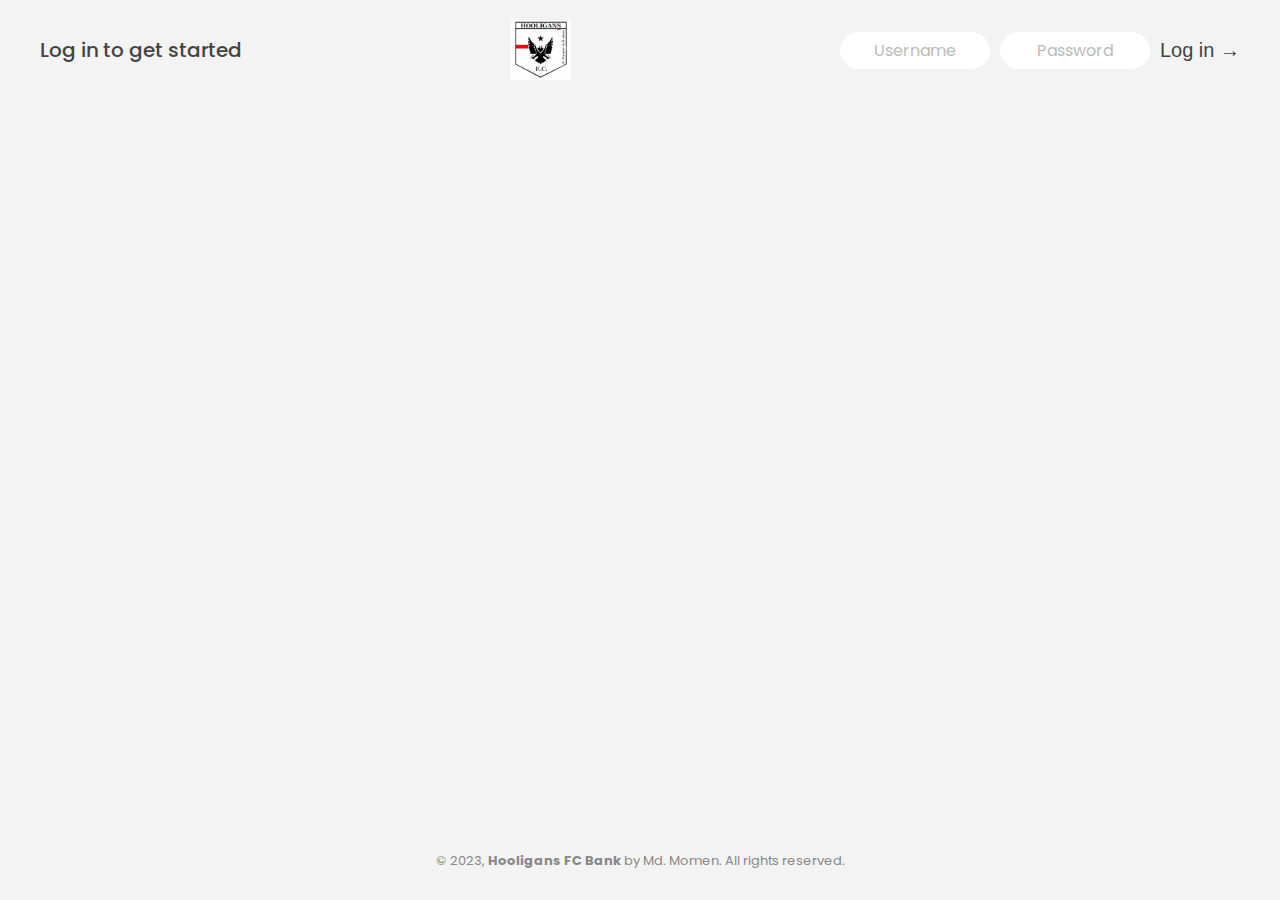
<file: index.html>
<!DOCTYPE html>
<html lang="en">
<head>
  <meta charset="UTF-8">
  <meta name="viewport" content="width=device-width, initial-scale=1.0">
  <title>Hooligans FC Bank</title>
  <link rel="stylesheet" href="style.css">
  <link rel="shortcut icon" href="./images/logo.jpg" type="image/x-icon">
</head>
<body>
    <!-- Navigation -->
    <nav>
      <p class="welcome">Log in to get started</p>
      <img class="logo" src="./images/logo.jpg" alt="Spectra Bank logo" />
      <form class="login">
        <input
          class="login-input login-input-username"
          type="text"
          placeholder="Username"
        />
        <input
          class="login-input login-input-password"
          type="password"
          placeholder="Password"
        />
        <button class="login-btn">Log in &rarr;</button>
      </form>
    </nav>

    <main class="app">
      <!-- Balance -->
      <div class="balance">
        <div>
          <p class="balance-label">Current balance</p>
          <p class="balance-date">As of <span class="date">21/9/2022</span></p>
        </div>
        <p class="balance-value">1000$</p>
      </div>

      <!-- Movements -->
      <div class="movements">
        <div class="movements-row">
          <div class="movements-type movements-type-deposit">5 deposit</div>
          <div class="movements-date">5 days ago</div>
          <div class="movements-value">1000$</div>
        </div>
        <div class="movements-row">
          <div class="movements-type movements-type-withdrawal">
            5 withdrawal
          </div>
          <div class="movements-date">21/9/2022</div>
          <div class="movements-value">-1000$</div>
        </div>
      </div>

      <!-- Summary -->
      <div class="summary">
        <p class="summary-label">In</p>
        <p class="summary-value summary-value-in">1000$</p>
        <p class="summary-label">Out</p>
        <p class="summary-value summary-value-out">1000$</p>
        <p class="summary-label">Interest</p>
        <p class="summary-value summary-value-interest">1000$</p>
      </div>

      <!-- Transfers -->
      <div class="operation operation-transfer">
        <h2>Transfer money</h2>
        <form class="form form-transfer">
          <input class="form-input form-input-to" type="text" />
          <input class="form-input form-input-amount" type="number" />
          <button class="form-btn form-btn-transfer">&rarr;</button>
          <label class="form-label">Transfer to</label>
          <label class="form-label">Amount</label>
        </form>
      </div>

      <!-- Loan -->
      <div class="operation operation-loan">
        <h2>Request loan</h2>
        <form class="form form-loan">
          <input class="form-input form-input-loan-amount" type="number" />
          <button class="form-btn form-btn-loan">&rarr;</button>
          <label class="form-label form-label-loan">Amount</label>
        </form>
      </div>

      <!-- Close -->
      <div class="operation operation-close">
        <h2>Close account</h2>
        <form class="form form-close">
          <input class="form-input form-input-username" type="text" />
          <input class="form-input form-input-password" type="password" />
          <button class="form-btn form-btn-close">&rarr;</button>
          <label class="form-label">Confirm username</label>
          <label class="form-label">Confirm password</label>
        </form>
      </div>
    </main>

    <footer>
      &copy; <span class="copyright-year">2023</span>,
      <strong>Hooligans FC Bank</strong> by Md. Momen. All rights reserved.
    </footer>
  <script src="./main.js"></script>
</body>
</html>
</file>
<file: style.css>
@import url('https://fonts.googleapis.com/css2?family=Poppins:wght@400;500;600;700&display=swap');

* {
  margin: 0;
  padding: 0;
  outline: none;
  border: none;
  box-sizing: border-box;
}

html {
  font-size: 62.5%;
}

body {
  font-family: "Poppins", sans-serif;
  color: #444;
  background-color: #f3f3f3;
  height: 100vh;
  padding: 2rem;
}

nav {
  display: flex;
  justify-content: space-between;
  align-items: center;
  padding: 0 2rem;
}

.welcome {
  font-size: 2rem;
  font-weight: 500;
}

.logo {
  height: 6rem;
}

.login {
  display: flex;
}

.login-input {
  padding: 0.5rem 2rem;
  font-size: 1.6rem;
  font-family: inherit;
  text-align: center;
  width: 15rem;
  border-radius: 10rem;
  margin-right: 1rem;
  color: inherit;
  border: 1px solid #fff;
  transition: all 0.3s;
}

.login-input:focus {
  border-color: #ccc;
}

.login-input::placeholder {
  color: #bbb;
}

.login-btn {
  background: none;
  font-size: 2rem;
  color: inherit;
  cursor: pointer;
  transition: all 0.3s;
}

.login-btn:hover,
.login-btn:focus,
.btn-sort:focus,
.btn-sort:hover {
  color: #777;
}

.app {
  position: relative;
  max-width: 100rem;
  margin: 4rem auto;
  display: grid;
  grid-template-columns: 4fr 3fr;
  grid-template-rows: auto repeat(3, 15rem) auto;
  gap: 2rem;

  /* Login animation */
  opacity: 0;
  transition: all 0.3s;
}

.balance {
  grid-column: 1 / span 2;
  display: flex;
  align-items: flex-end;
  justify-content: space-between;
  margin-bottom: 2rem;
}

.balance-label {
  font-size: 2rem;
  font-weight: 500;
  margin-bottom: -0.2rem;
}

.balance-date {
  font-size: 1.4rem;
  color: #888;
}

.balance-value {
  font-size: 4.5rem;
  font-weight: 400;
}

.movements {
  grid-row: 2 / span 3;
  background-color: #fff;
  overflow-y: scroll;
}

.movements-row {
  padding: 2.25rem 4rem;
  display: flex;
  align-items: center;
  border-bottom: 1px solid #eee;
}

.movements-type {
  font-size: 1.1rem;
  text-transform: uppercase;
  font-weight: 500;
  color: #fff;
  padding: 0.1rem 1rem;
  border-radius: 10rem;
  margin-right: 2rem;
}

.movements-date {
  font-size: 1.1rem;
  text-transform: uppercase;
  font-weight: 500;
  color: #666;
}

.movements-type-deposit {
  background-color: #00b79f;
}

.movements-type-withdrawal {
  background-color: #f3442a;
}

.movements-value {
  font-size: 1.7rem;
  margin-left: auto;
}

.summary {
  grid-row: 5/6;
  display: flex;
  align-items: baseline;
  padding: 0 0.3rem;
  margin-top: 1rem;
}

.summary-label {
  font-size: 1.2rem;
  font-weight: 500;
  text-transform: uppercase;
  margin-right: 0.8rem;
}

.summary-value {
  font-size: 2.2rem;
  margin-right: 2.5rem;
}

.summary-value-in,
.summary-value-interest {
  color: #00b79f;
}

.summary-value-out {
  color: #f3442a;
}

.btn-sort {
  margin-left: auto;
  background: none;
  font-size: 1.2rem;
  font-weight: 500;
  font-family: inherit;
  text-transform: uppercase;
  cursor: pointer;
}

.operation {
  border-radius: 1rem;
  padding: 3rem 4rem;
  color: #333;
}

.operation-transfer {
  background-color: #00b79f;
}

.operation-loan {
  background-color: #f3442a;
}

.operation-close {
  background-color: #fdb850;
}

h2 {
  margin-bottom: 1.5rem;
  font-size: 1.7rem;
  font-weight: 600;
  color: #333;
}

.form {
  display: grid;
  grid-template-columns: 2.5fr 2.5fr 1fr;
  grid-template-rows: auto auto;
  gap: 0.4rem 1rem;
}

.form.form-loan {
  grid-template-columns: 2.5fr 1fr 2.5fr;
}

.form-label-loan {
  grid-row: 2;
}

.form-input {
  width: 100%;
  background-color: rgba(255, 255, 255, 0.3);
  font-family: inherit;
  font-size: 1.5rem;
  text-align: center;
  color: #333;
  padding: 0.3rem 1rem;
  border-radius: 0.5rem;
  transition: all 0.3s;
}

.form-input:focus {
  background-color: rgba(255, 255, 255, 0.6);
}

.form-label {
  font-size: 1.2rem;
  text-align: center;
}

.form-btn {
  border-radius: 0.5rem;
  font-size: 1.8rem;
  background-color: #fff;
  cursor: pointer;
  transition: all 0.3s;
}

.form-btn:focus {
  background-color: rgba(255, 255, 255, 0.75);
}

.logout-timer {
  padding: 0 0.3rem;
  margin-top: 2rem;
  text-align: right;
  font-size: 1.3rem;
}

.timer {
  font-weight: 600;
}

footer {
  text-align: center;
  font-size: 1.3rem;
  color: #888;
  padding-top: 3rem;
}
</file>
